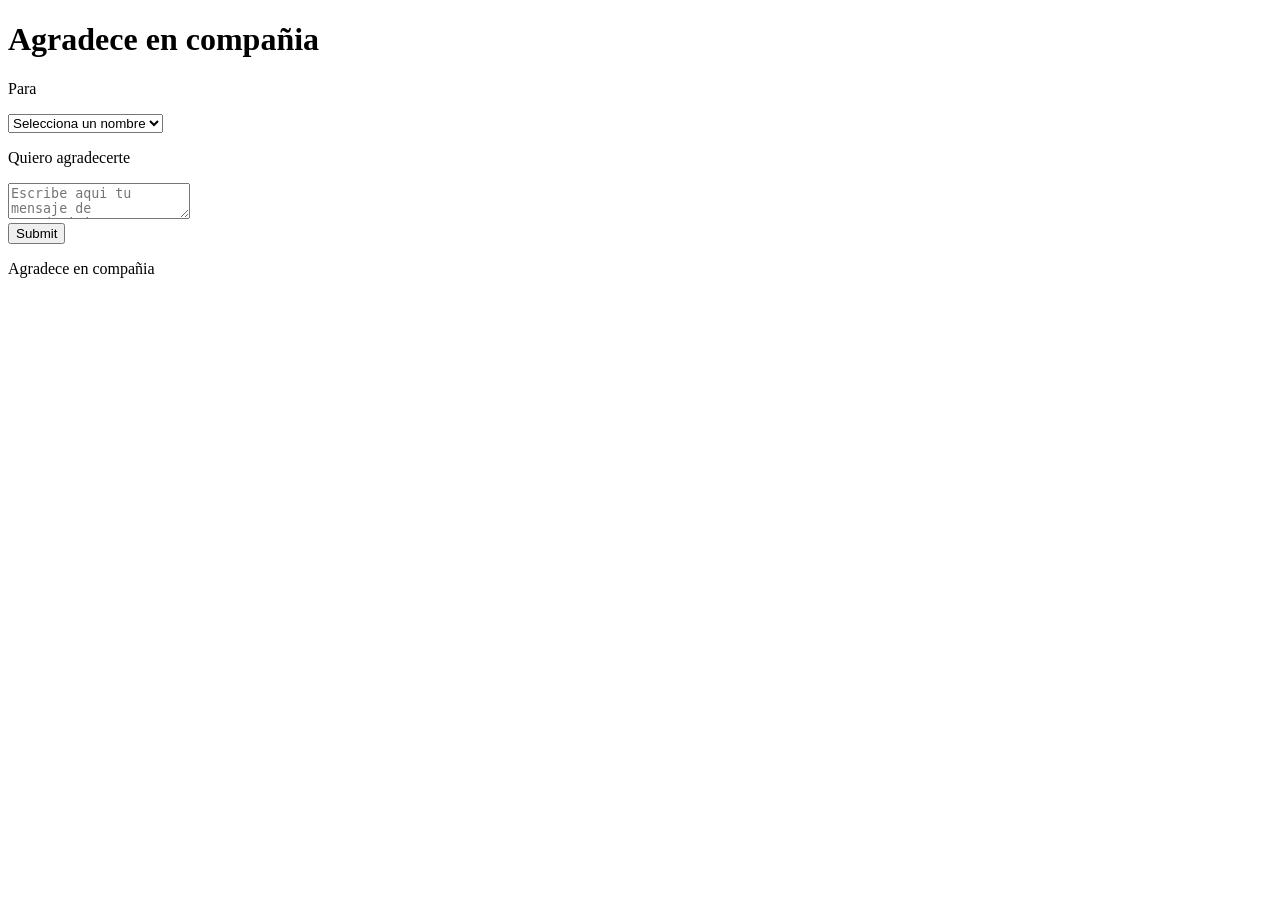
<file: index.html>
<!DOCTYPE html>
<html lang="en">
    <head>
        <meta charset="UTF-8"/>
        <meta charset="author" name="Jose Antonio Bodes García"/> 
        <title>Agradece en compañia</title>
    </head>
    <body>
        <header>
            <h1>Agradece en compañia</h1>
        </header>

        <main>
            <form>
                <p>Para</p>
                <select id="lista" name="lista">
                    <option disabled selected>Selecciona un nombre</option>
                    <option value="1">Jesuita 1</option>
                    <option value="2">Jesuita 2</option>
                </select>
                <p>Quiero agradecerte</p>
                <textarea placeholder="Escribe aqui tu mensaje de agradecimiento"></textarea>
                <br>
                <input type="submit">
            </form>
        </main>

        <footer>
            <p>Agradece en compañia</p>

        </footer>

    </body>
</html>
</file>
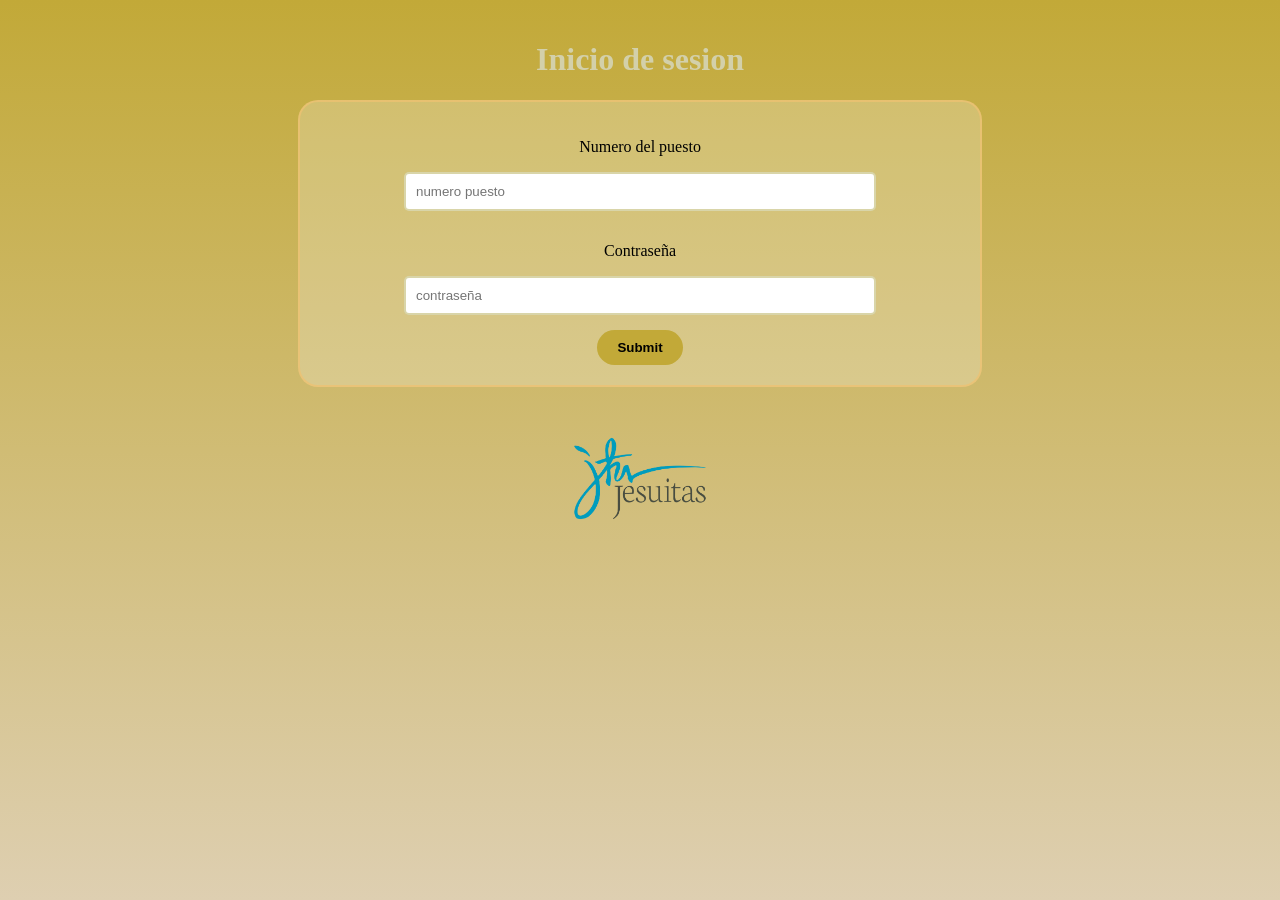
<file: proyecto final/index.html>
<!DOCTYPE html>
<html lang="es">
    <head>
        <meta charset="UTF-8"/>
        <meta charset="author" name="Jose Antonio Bodes García"/> 
        <title>Inicio sesion</title>
        <link rel="stylesheet" href="estilo.css">
    </head>
    <body>
        <header>
            <h1>Inicio de sesion</h1>
        </header>

        <main>
            <!--Aquí le decimos que el form enviará por POST los datos a iniciosesion.php-->
            <form action="index.php" method="POST">
                <p>Numero del puesto</p>
                <!--el numero del puesto se enviará con el nombre nPuesto-->
                <input class="nPuesto" type="text" placeholder="numero puesto" name="nPuesto">
                <p>Contraseña</p>
                <!--contraseña se enviará con el nombre pw-->
                <input class="pw" type="password" placeholder="contraseña" name="pw">
                <br>
                <input type="submit">
            </form>
        </main>

        <footer>
            <img src="logoJesuitas.png" class="imagen">

        </footer>

    </body>
</html>
</file>
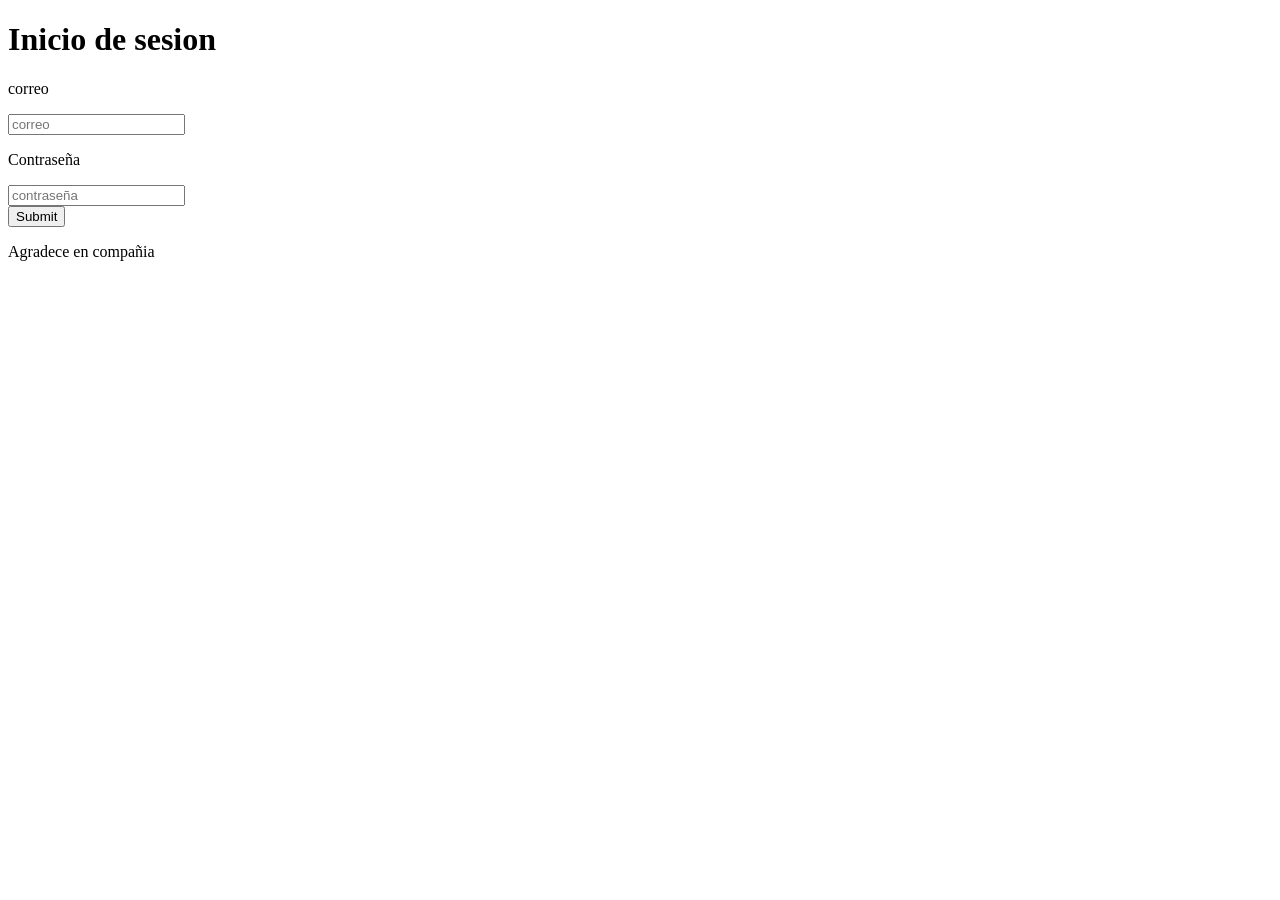
<file: iniciosesion/iniciosesion.html>
<!DOCTYPE html>
<html lang="en">
    <head>
        <meta charset="UTF-8"/>
        <meta charset="author" name="Jose Antonio Bodes García"/> 
        <title>Inicio sesion</title>
    </head>
    <body>
        <header>
            <h1>Inicio de sesion</h1>
        </header>

        <main>
            <!--Aquí le decimos que el form enviará por POST los datos a iniciosesion.php-->
            <form action="iniciosesion.php" method="POST">
                <p>correo</p>
                <!--correo se enviará con el nombre correo-->
                <input class="correo" type="text" placeholder="correo" name="correo">
                <p>Contraseña</p>
                <!--contraseña se enviará con el nombre pw-->
                <input class="pw" type="password" placeholder="contraseña" name="pw">
                <br>
                <input type="submit">
            </form>
        </main>

        <footer>
            <p>Agradece en compañia</p>

        </footer>

    </body>
</html>
</file>
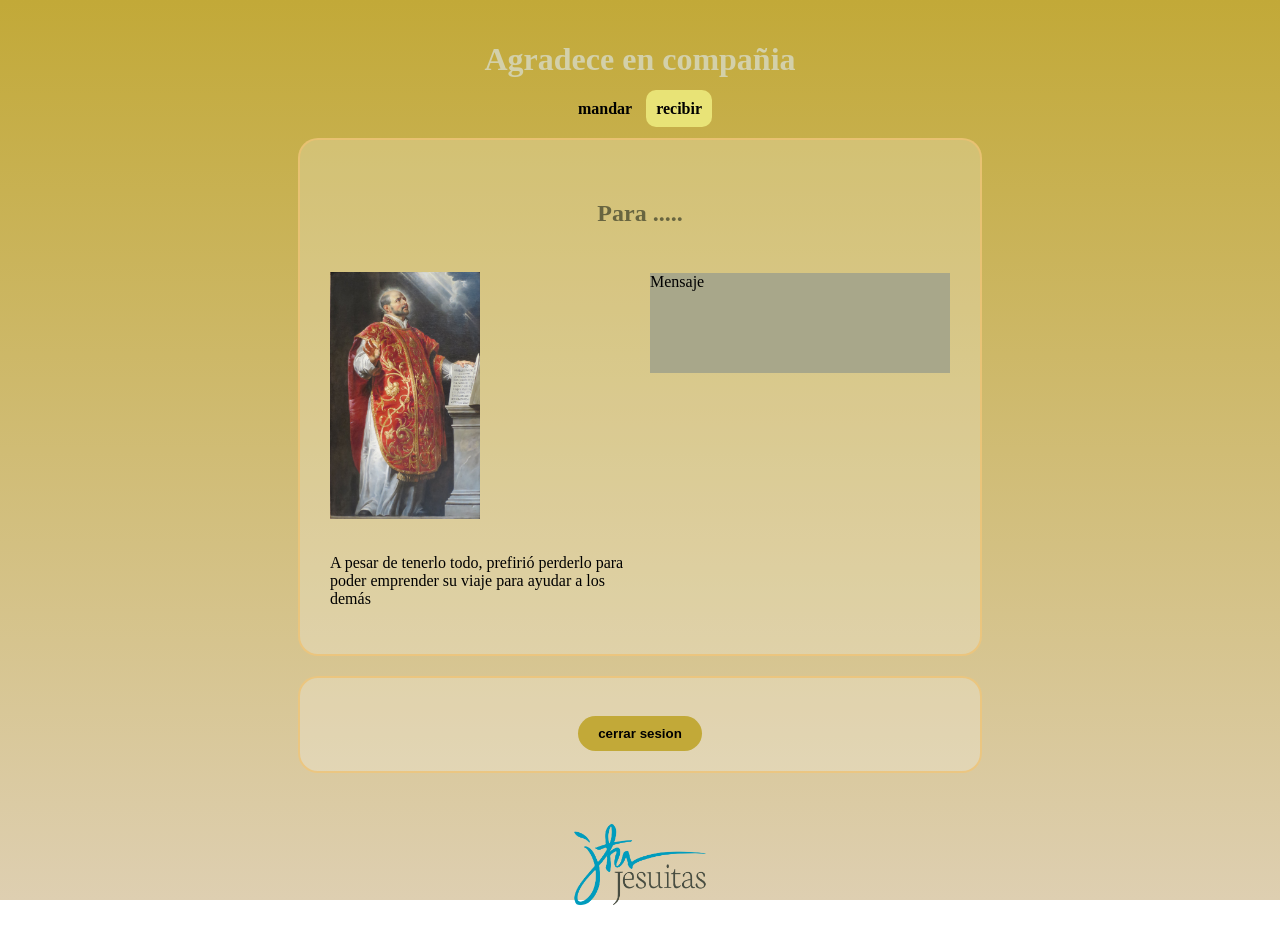
<file: proyecto final/recibiragradecimiento.html>
<!DOCTYPE html>
<html lang="es">
    <head>
        <meta charset="UTF-8"/>
        <meta charset="author" name="Jose Antonio Bodes García"/> 
        <title>Agradece en compañia</title>
        <link rel="stylesheet" href="estilo.css">
    </head>
    <body>
        <header>
            <h1>Agradece en compañia</h1>
        </header>

        <nav>
                <a href="mandaragradecimiento.php">mandar</a>
                <a href="recibiragradecimiento.html" style="background-color: rgba(243, 245, 135, 0.76)">recibir</a>
        </nav>
        
        <main>
            
            <div>
                <h2>Para .....</h2>
                <table>
                    <tr>
                        <td>
                            <img src="jesuita.png" class="imagen">
                            <p>A pesar de tenerlo todo, prefirió perderlo para poder emprender su viaje para ayudar a los demás</p>
                        </td>       
                        <td>
                            <p class="mensaje">Mensaje</p>
                        </td>
                    </tr>
                    
                    
                </table>
            </div>
            <form action="cerrarsesion.php" method="POST">
                <br>
                <input type="submit" value="cerrar sesion">
            </form>
        </main>

        <footer>
            <img src="logoJesuitas.png" class="imagen">

        </footer>

    </body>
</html>
</file>
<file: proyecto final/estilo.css>
/* Estilos generales del body */
body {
   
    text-align: center;
    margin: 0;
    padding: 0;
    background: linear-gradient(to bottom, #C2A938, #DECFB1);
    background-repeat: no-repeat;
    background-attachment: fixed;
}

/* Encabezados */
h1 {
    color: #d3d0aa;
    padding-top: 20px;
}

h2 {
    color: rgb(104, 101, 64);
    padding-top: 20px;
}



/* Formulario */
form {
    margin: 20px auto;
    border: solid 2px rgba(238, 194, 113, 0.76);
    background-color: rgba(255, 255, 255, 0.226);
    width: 50%;
    padding: 20px;
    border-radius: 20px;
}

/*div*/
div {
    margin: 20px auto;
    border: solid 2px rgba(238, 194, 113, 0.76);
    background-color: rgba(255, 255, 255, 0.226);
    width: 50%;
    padding: 20px;
    border-radius: 20px;
}


/* Input, Select y Textarea */
input[type="text"]{
     width: 70%;
    margin-bottom: 15px;
    border: solid 2px rgba(189, 183, 107, 0.582);
    border-radius: 5px;
    padding: 10px;
}

input[type="password"]{
     width: 70%;
    margin-bottom: 15px;
    border: solid 2px rgba(189, 183, 107, 0.582);
    border-radius: 5px;
    padding: 10px;
} 

select{
     width: 70%;
    margin-bottom: 15px;
    border: solid 2px rgba(189, 183, 107, 0.582);
    border-radius: 5px;
    padding: 10px;
} 

textarea {
    width: 70%;
    margin-bottom: 15px;
    border: solid 2px rgba(189, 183, 107, 0.582);
    border-radius: 5px;
    padding: 10px;
    height: 100px;
}



/* Botones*/
input[type="submit"] {
    padding: 10px 20px;
    border-radius: 20px;
    border: none;
    background-color: #C2A938;
    cursor: pointer;
    font-weight: bold;
    
}

input[type="submit"]:hover {
    background-color: #8a7827;
}

a{
    padding: 10px;
    border-radius: 10px;
    text-decoration: none;
    color: black;
    cursor: pointer;
    font-weight: bold; 
}


/* Footer */
footer {
    margin-top: 30px;
    padding-bottom: 20px;
}

/*imagen*/
.imagen{
    margin: 15px auto;   
    max-width: 150px;    
    height: auto;
}

/*tabla*/

table {
    width: 100%;
    border-collapse: collapse; /* Opcional, para mejor limpieza */
}

/* Alinear la primera celda a la izquierda y la segunda a la derecha */
td {
    width: 50%; /* Dividir el espacio a la mitad */
    vertical-align: top; /* Para que el texto empiece arriba */
    text-align: left; /* Rompe el centrado del body */
    padding: 10px;
}

/*mensaje*/
.mensaje{
    background-color: rgb(168, 167, 138);
    width: 100%;
    height: 100px;
}
</file>
